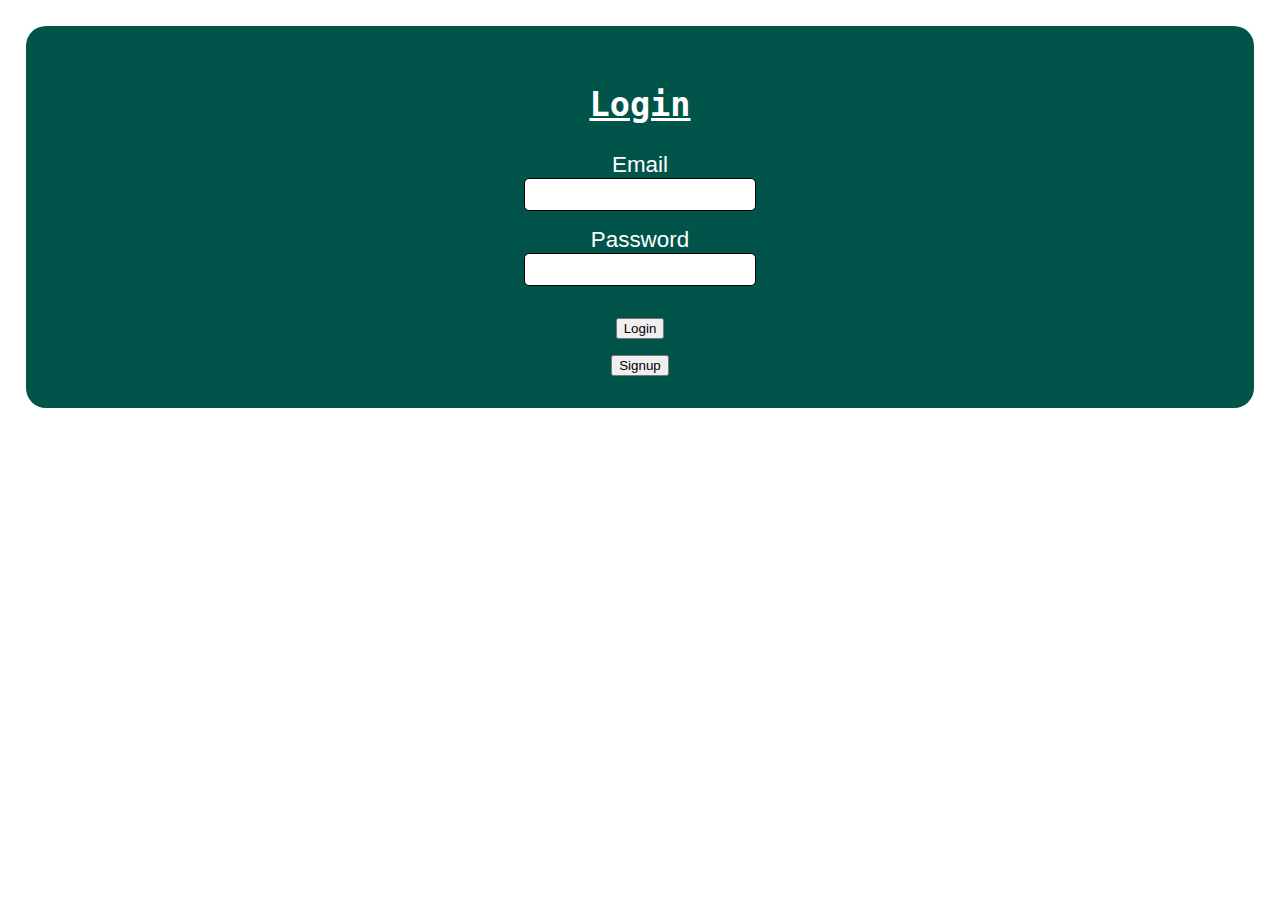
<file: lndex.html>
<!DOCTYPE html>
<html lang="en">
<head>
    <meta charset="UTF-8">
    <meta name="viewport" content="width=device-width, initial-scale=1.0">
    <title>Log in</title>
    <link rel="stylesheet" href="styles.css">
    <script>
        // Initialize an array to store user data
        var users = [];

        // Function to handle signup
        function signup() {
            var email = document.getElementById("email").value;
            var password = document.getElementById("password").value;

            // Create an object representing the user
            var user = {
                email: email,
                password: password
            };

            // Add the user object to the users array
            users.push(user);

            // Optionally, you can save the users array to local storage for persistence
            window.location.href = "index.html";
            alert("User signed up successfully!");
            window.location.href = "index.html";
        }

        // Function to handle login
        function login() {
            var email = document.getElementById("email").value;
            var password = document.getElementById("password").value;

            // Loop through the users array to find a matching user
            for (var i = 0; i < users.length; i++) {
                if (users[i].email === email && users[i].password === password) {
                    // Redirect to index.html with anchor to specific element
                    window.location.href = "home.html";
                    return;
                }
            }

            // If no matching user is found
            alert("Invalid email or password. Please try again.");
        }
    </script>
</head>
<body>
    <form>
        <h2 id="modalTitle"><u><kbd>Login</kbd></u></h2>
        <label for="email">Email</label>
        <input type="email" id="email" name="email" required />
        <label for="password">Password</label>
        <input type="password" id="password" name="password" required />
        <button type="log" onclick="login()">Login</button>
        <button type="sign" onclick="signup()">Signup</button>
    </form>
</body>
</html>
</file>
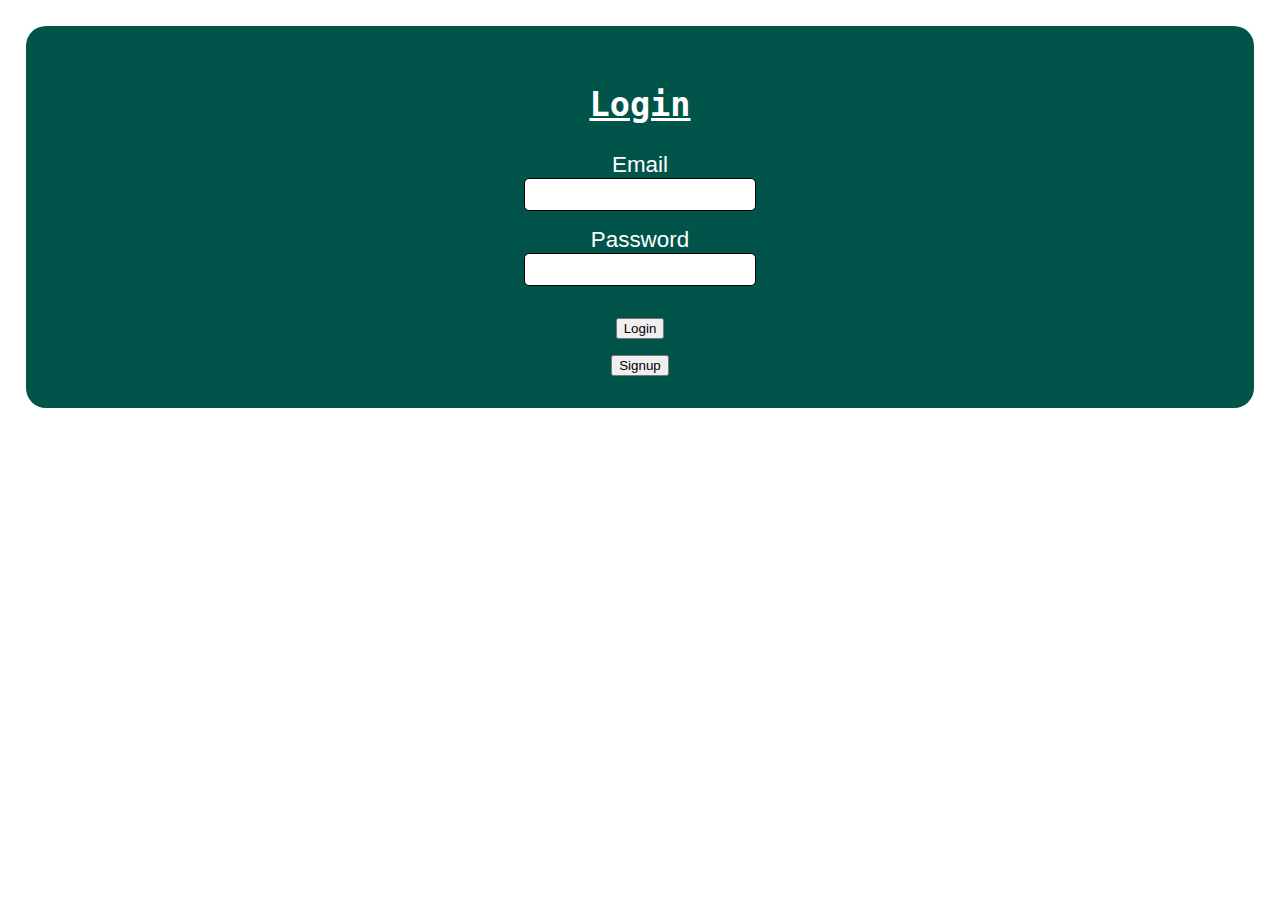
<file: lndex1.html>
<!DOCTYPE html>
<html lang="en">
<head>
    <meta charset="UTF-8">
    <meta name="viewport" content="width=device-width, initial-scale=1.0">
    <title>Log in</title>
    <link rel="stylesheet" href="styles.css">
    <script>
        // Initialize an array to store user data
        var users = [];

        // Function to handle signup
        function signup() {
            var email = document.getElementById("email").value;
            var password = document.getElementById("password").value;

            // Create an object representing the user
            var user = {
                email: email,
                password: password
            };

            // Add the user object to the users array
            users.push(user);

            // Optionally, you can save the users array to local storage for persistence
            window.location.href = "index.html";
            alert("User signed up successfully!");
            window.location.href = "index.html";
        }

        // Function to handle login
        function login() {
            var email = document.getElementById("email").value;
            var password = document.getElementById("password").value;

            // Loop through the users array to find a matching user
            for (var i = 0; i < users.length; i++) {
                if (users[i].email === email && users[i].password === password) {
                    // Redirect to index.html with anchor to specific element
                    window.location.href = "index.html";
                    return;
                }
            }

            // If no matching user is found
            alert("Invalid email or password. Please try again.");
        }
    </script>
</head>
<body>
    <form>
        <h2 id="modalTitle"><u><kbd>Login</kbd></u></h2>
        <label for="email">Email</label>
        <input type="email" id="email" name="email" required />
        <label for="password">Password</label>
        <input type="password" id="password" name="password" required />
        <button type="log" onclick="login()">Login</button>
        <button type="sign" onclick="signup()">Signup</button>
    </form>
</body>
</html>
</file>
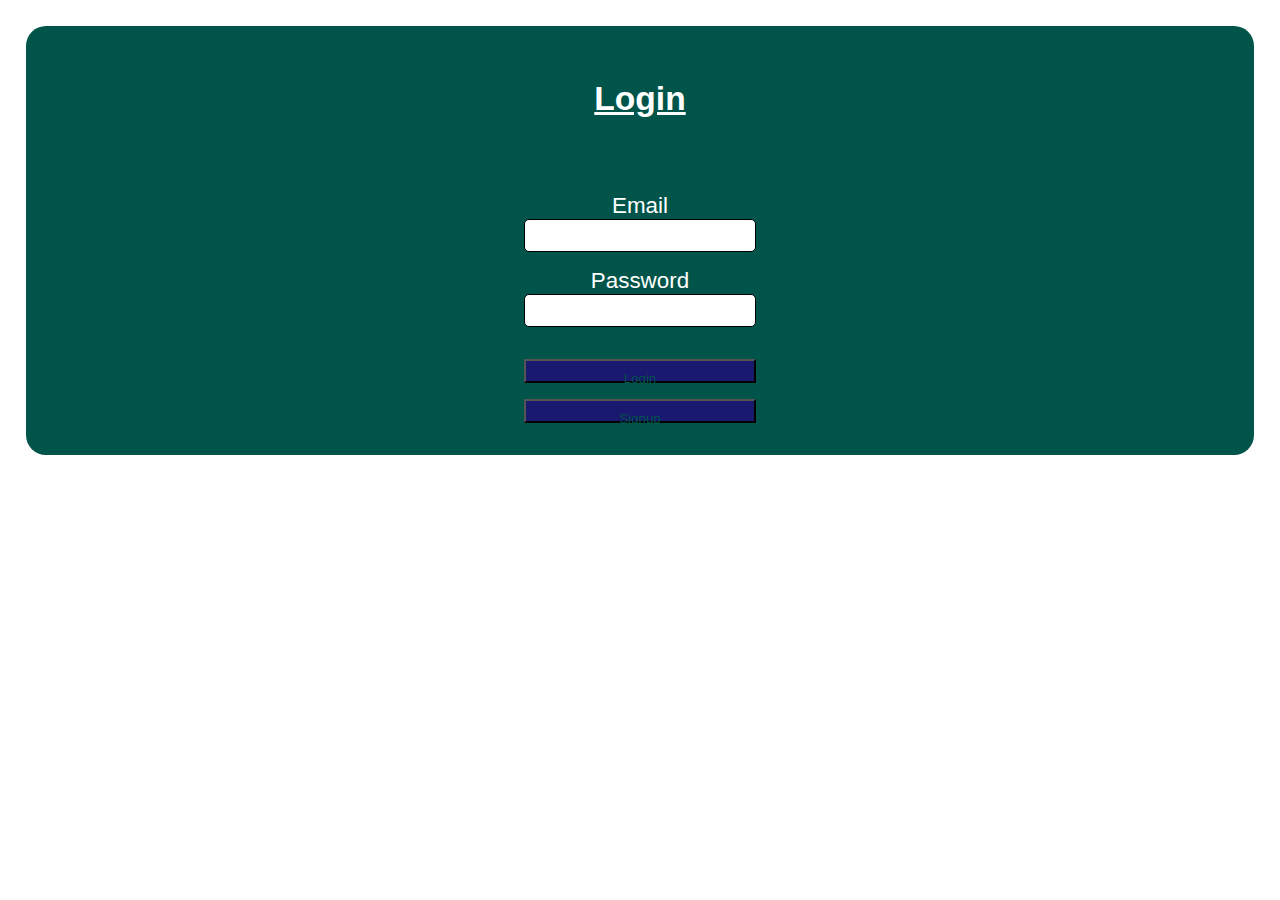
<file: login.html>
<!DOCTYPE html>
<html lang="en">
<head>
    <meta charset="UTF-8">
    <meta name="viewport" content="width=device-width, initial-scale=1.0">
    <title>Log in</title>
    <link rel="stylesheet" href="styles.css">
    <script src="Script.js"></script>
</head>
<body>
    <form>
        <h1 id="modalTitle"><u>Login</u></h1><br><br>
        <label for="email">Email</label>
        <input type="email" id="email" name="email" required />
        <label for="password">Password</label>
        <input type="password" id="password" name="password" required />
        <button id="log" style="width:20%;height:20px;" onclick="login()">Login</button>
        <button id="sign" style="width:20%;height:20px;" onclick="signup()">Signup</button>
    </form>
</body>
</html>
</file>
<file: styles.css>
/*UNIVERSAL STYLES*/
* { 
	box-sizing: border-box;
}
#visit{
	background-color:white;
	color:#005449;
}
body {
	font-family: 'Poppins', sans-serif;
	font-size: 1.4rem;
	text-rendering: optimizeLegibility;
	margin: 2%;
	background-color:lightaquamarine;
}
article, aside, audio, footer, header, nav, section, video {
	display: block; 
	}
h1, h2, h3, h4 {
	font-family: 'Ubuntu', sans-serif;
	font-size: 1.5em;
}		
.section-title {
	text-align: center;
	font-size: 3rem;
	padding-top: 1.5rem;
}
/*HEADER*/
header {
	display: flex;
	justify-content: center;
	flex-wrap: wrap;
	height: 100%;
	text-align:center;
}
.header {
	width: 100%;
	text-align: center;
	font-size: 3.5em;
	margin: 0;
	padding-top: 2%;
}
.logo {
	width:35%%%;
	justify-content: center;
	margin-left:auto;
	margin-right:auto;
}
.navbar {
	position:fixed;
	top:0cm;
	width: 100%;
	display: flex;
	justify-content: space-around;
	background-color: #00302A;
	border-top-left-radius: 20px;
	border-top-right-radius: 20px;
	border: solid 2px #000000;
	z-index: 1000;
}
a {
	text-decoration: none;
	width: 100%;
	font-weight: 700;
	outline: none;
	text-align: center;
	line-height: 3;
	color: #000000;
	transition-duration: 0.4s;
}
a:link,a:visited,a:focus {
	color: #ffffff;
}
a:hover {
	background: #005449;
}
a:active {
	background: #005449;
	outline-style: dotted;
	outline-color: #001F1B;
	outline-offset: -4px;
	transition-duration: 0s;
}
a.left-nav-button:hover,a.left-nav-button:active,a.left-nav-button:visited {
	border-top-left-radius: 20px;
}

a.right-nav-button:hover,a.right-nav-button:active,a.left-nav-button:visited {
	border-top-right-radius: 20px;
}
.active-page {
	background: #005449;
	border-top-left-radius: 20px;
}
/*HERO SECTION*/
.hero {
	position: relative;
	height:320px;
	width: 100%;
	display: flex;
	align-items: center;
	justify-content: center;
}
.hero::before {
	content: "";
	background-image: url('images/hero-background.jpg');
	background-size: cover;
	position: absolute;
	top: 0px;
	right: 0px;
	bottom: 0px;
	left: 0px;
	opacity: 0.7;
	border-bottom-left-radius: 20px
	border-bottom-right-radius: 20px;
        border: solid 2px #000000;
}
.hero-description {
	position: relative;
	color: #000000;
	font-size: 2rem;
	line-height: 1.2;
	text-align: center;
}
.hero-description h2 {
	font-family: 'Pacifico', cursive;
	font-weight: 200;
	font-size: 3.5rem;
	margin:3px;
}
/*ABOUT*/
.about {
	display: flex;
	flex-direction: column;
	align-items: center;
	text-align: center;
}
.owner-image {
	width: 250px;
	border-radius: 50%;
	border: solid 2px #000000;
	margin-bottom: 0px;
}
.about-description {
	margin: 40px 0;
	font-size: 1.6rem;
	width: 60%;
}
.about-images {
	width: 100%;
	display: flex;
	justify-content: space-around;
}
.about-images a {
	text-decoration: none;
	width: auto;
	font-weight: normal;
	outline: none;
	text-align: center;
	line-height: 1;
	color: #000000;
	transition-duration: 0.4s;
}
.about-images a:link,.about-images a:visited {
	color: #000000;
}
.about-images a:hover {
	background: #ffffff;
	transform: translate(0, -5%);
}
.about-images-item {
	margin: 2%;
	color: #00302A;
}
.about-image {
	width: 300px;
	height: 300px;
	border-radius: 50%;
	border: solid 2px #000000;
}
.about-image:hover {
	box-shadow: 0 5px 5px rgba(0, 0, 0, 0.5);
}
/*SHOP ITEMS*/
.items-title h3{
	position:sticky;
	top:2cm;
}
.shop-items {
	background: #005449;
	color: #ffffff;
	margin-top: 5%;
	border-radius: 20px;
}
.furniture {
	display: flex;
	flex-wrap: wrap;
	justify-content: space-around;
}
.candles {
	display: flex;
	flex-wrap: wrap;
	justify-content: space-around;
}
.lighting {
	display: flex;
	flex-wrap: wrap;
	justify-content: space-around;
}
.items-title {
	width: 100%;
	text-align: center;
	font-size: 1.7em;
}
.item {
	width: 400px;
	margin: 0 5% 3% 5%;
}
.item:hover{
	transform:scale(1.2);
}
.item img {
	width: 400px;
	height: 400px;
	border-radius: 20px;
	border: solid 2px #000000;
	
}
.price {
	font-weight: 600;
}
/*LOCATION*/
.google-map {
     padding-bottom: 50%;
     position: relative;
     border-radius: 20px;
     border: solid 2px #000000;
}
.google-map iframe {
     height: 100%;
     width: 100%;
     left: 0;
     top: 0;
     position: absolute;
     border-radius: 20px;
}
/*CONTACT*/
.contact {
	background-color: #00302A;
	color: #ffffff;
	text-align: center;
	border-radius: 20px;
}
.contact a:active,.contact a:hover {
	padding: 0.5em;
	border-radius: 20px;
}
.footer {
	padding-top: 2em;
	padding-bottom: 1.5rem;
}
/*LOGIN*/
form {
	display: flex;
	flex-direction: column;
	align-items: center;
	text-align: center;
	padding: 2rem;
	background-color: #005449;
	color: #ffffff;
	border-radius: 20px;
	margin:auto;
}
form h3 {
	margin-bottom: 1rem;
}
form button {
	margin-top: 1rem;
}
form input {
	margin-bottom: 1rem;
	padding: 0.5rem;
	border-radius: 5px;
	border: solid 1px #000000;
	background-color: #ffffff;
	color: #000000;
    width:20%;
}
input:hover{
    border: 4px double #ffffff; 
    background-color:#3d9589;
}
#sign,#log{
    background-color:honeydew;
    padding:10px;
    width:40%;
    height:20px;
    display:grid;
    background-color:midnightblue;
    color: aliceblue;
	color:#005449;
}
#sign:hover,#log:hover{
    background-color: #3d9589;
    width:30%;
    
}
</file>
